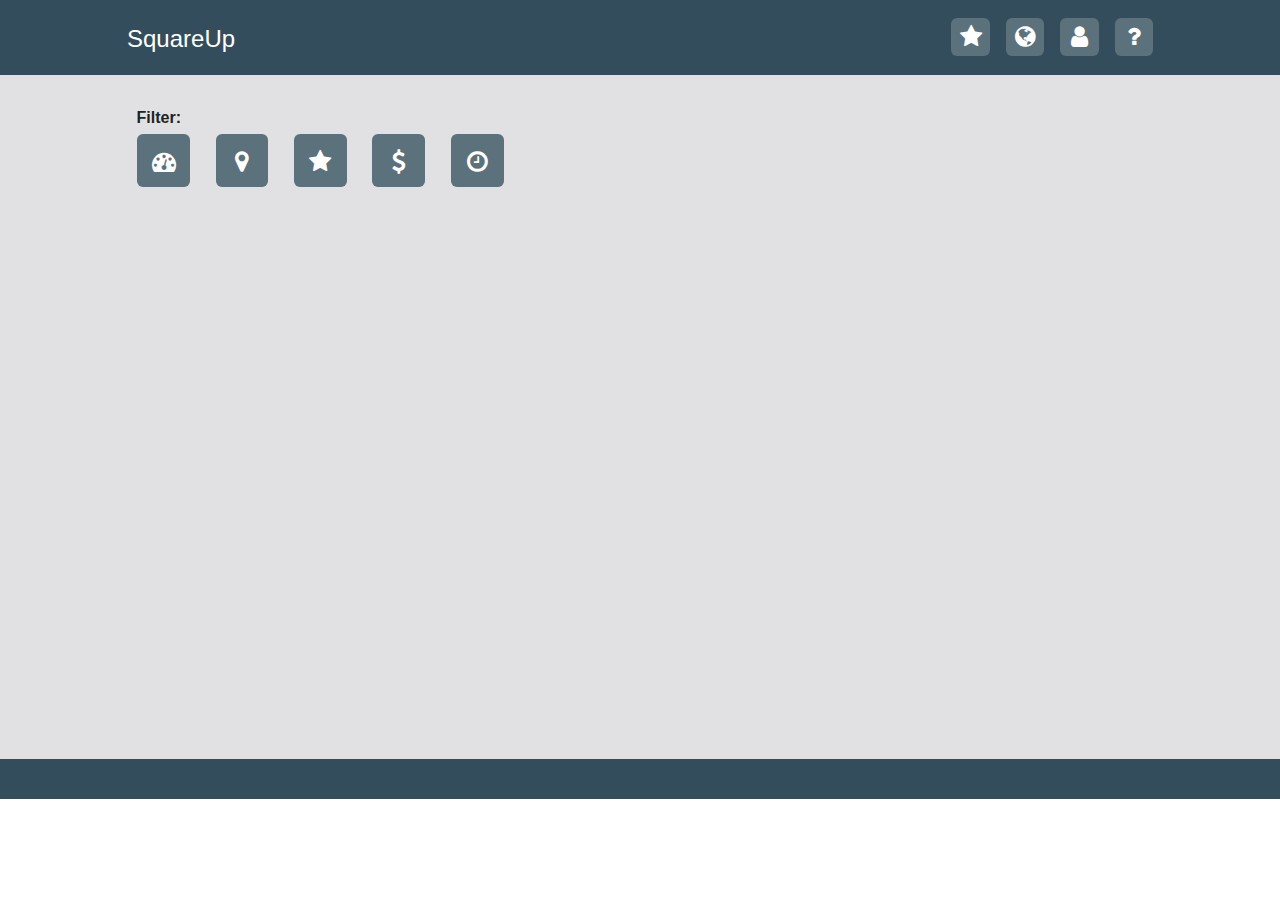
<file: index.html>
<!DOCTYPE html>
<!--[if lt IE 7]>      <html class="no-js lt-ie9 lt-ie8 lt-ie7"> <![endif]-->
<!--[if IE 7]>         <html class="no-js lt-ie9 lt-ie8"> <![endif]-->
<!--[if IE 8]>         <html class="no-js lt-ie9"> <![endif]-->
<!--[if gt IE 8]><!--> <html class="no-js"> <!--<![endif]-->
    <head>
        <meta charset="utf-8">
        <meta http-equiv="X-UA-Compatible" content="IE=edge,chrome=1">
        <title></title>
        <meta name="description" content="">
        <meta name="viewport" content="width=device-width">

        <link rel="stylesheet" href="css/normalize.min.css">
        <link rel="stylesheet" href="css/main.css">
        <link href="http://netdna.bootstrapcdn.com/font-awesome/4.0.0/css/font-awesome.css" rel="stylesheet">
        
        <script src="js/vendor/modernizr-2.6.2-respond-1.1.0.min.js"></script>
    </head>
    <body>
        <!--[if lt IE 7]>
            <p class="chromeframe">You are using an <strong>outdated</strong> browser. Please <a href="http://browsehappy.com/">upgrade your browser</a> or <a href="http://www.google.com/chromeframe/?redirect=true">activate Google Chrome Frame</a> to improve your experience.</p>
        <![endif]-->

        <div class="header-container">
            <header class="wrapper clearfix app-header">
                <h1 class="title">SquareUp</h1>
                    <div class="app-header-icon-box">
                            <div class="app-header-icon">
                                <i class="fa fa-star"></i>
                            </div>
                            <div class="app-header-icon">
                                <i class="fa fa-globe"></i>
                            </div>
                            <div class="app-header-icon">
                                <i class="fa fa-user"></i>
                            </div>
                            <div class="app-header-icon">
                                <i class="fa fa-question"></i>
                            </div>
                        </div>
            </header>
        </div>

        <div class="main-container">
            <div class="main wrapper clearfix">
                <article>
                    <header>
                        <span>Filter:</span>
                        <div class="filter-icons">
                            <i class="fa fa-dashboard"></i>
                            <!-- <div id="hotness">
                                <span class="cold-filter"></span>
                                <span class="mild-filter"></span>
                                <span class="active-filter"></span>
                                <span class="burning-filter"></span>
                            </div> -->
                            <i class="fa fa-map-marker"></i>
                            <i class="fa fa-star"></i>
                            <i class="fa fa-dollar"></i>
                            <i class="fa fa-clock-o"></i>
                        </div>
                    </header>
                    <div class="clearfix"></div>
                    <div id="giveMeDataBwaHaHa" class=""></div>
                    <footer>
                        
                    </footer>
                </article>

            </div> <!-- #main -->
        </div> <!-- #main-container -->

        <div class="footer-container">
            <footer class="wrapper">
                
            </footer>
        </div>

        <script src="http://ajax.googleapis.com/ajax/libs/jquery/1.10.1/jquery.min.js"></script>
        <script>window.jQuery || document.write('<script src="js/vendor/jquery-1.10.1.min.js"><\/script>')</script>

        <script src="js/main.js"></script>
        <script src="js/request.js"></script>

    </body>
</html>
</file>
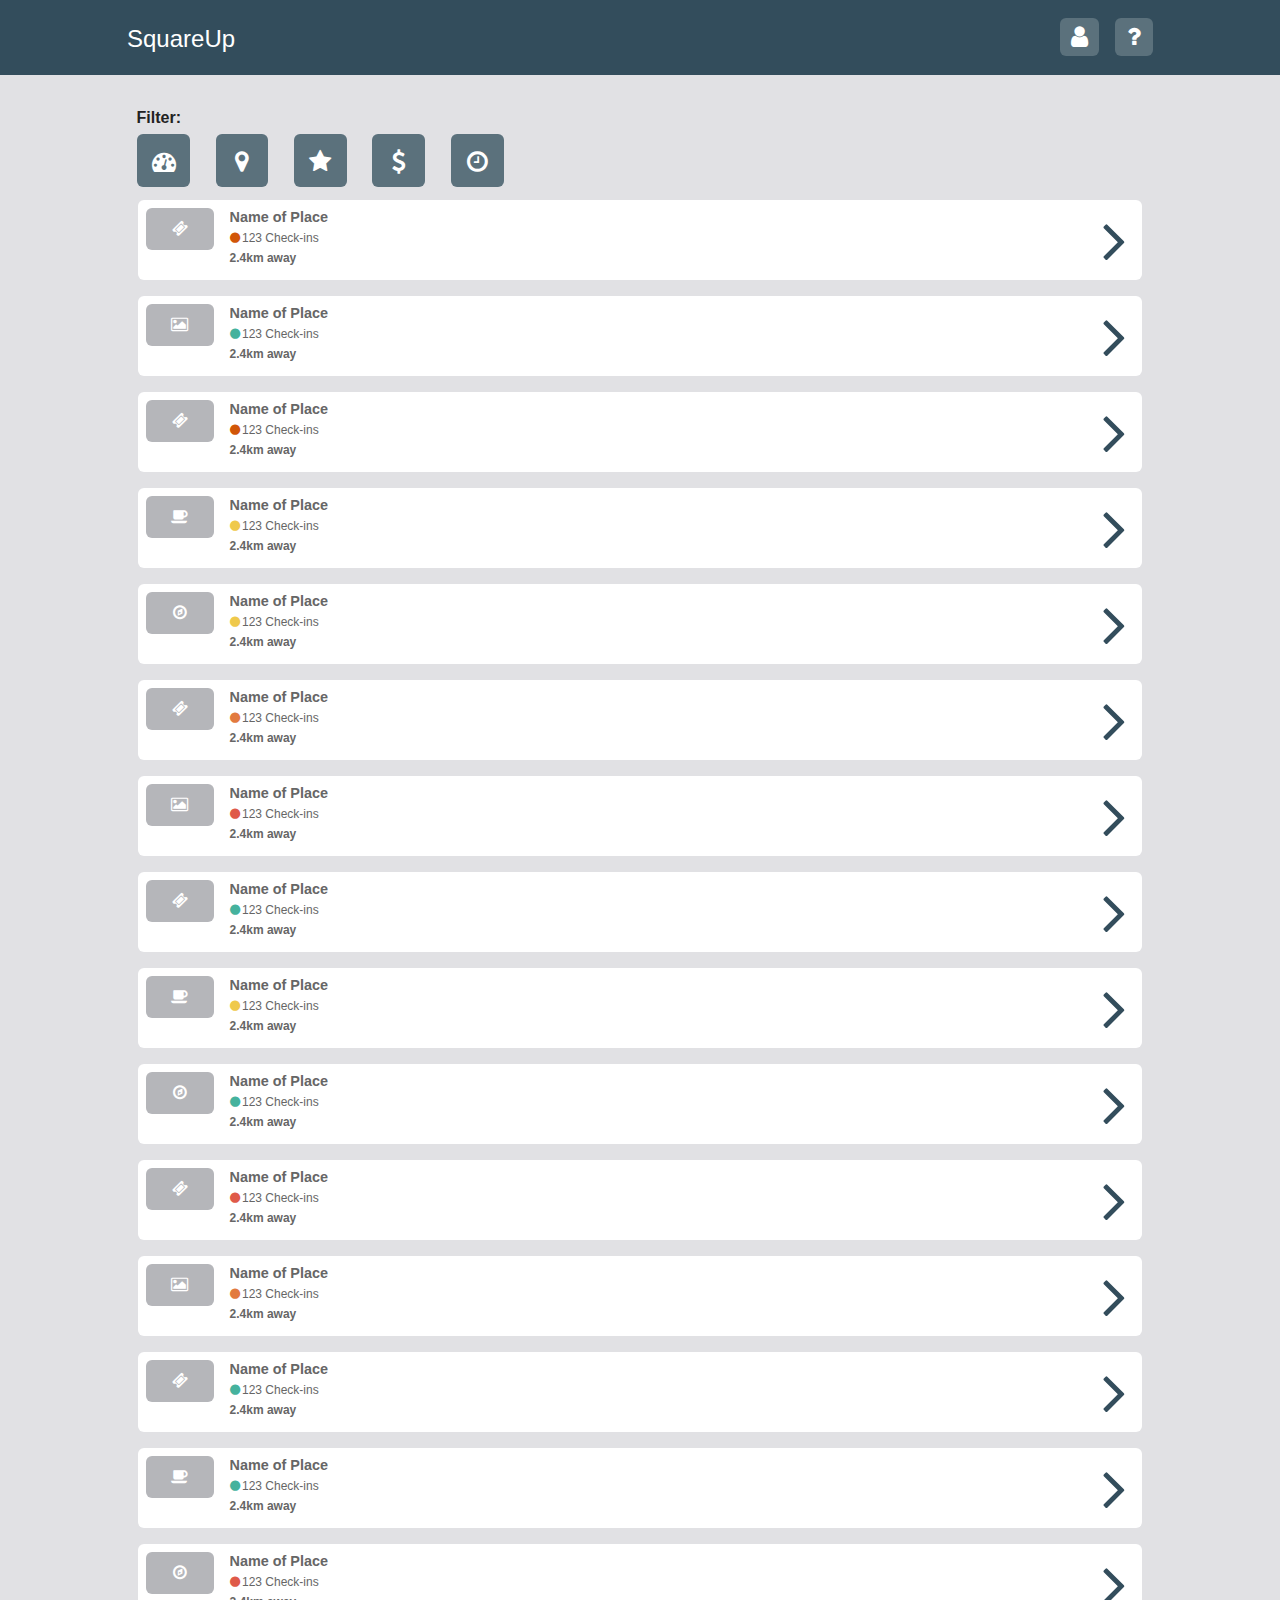
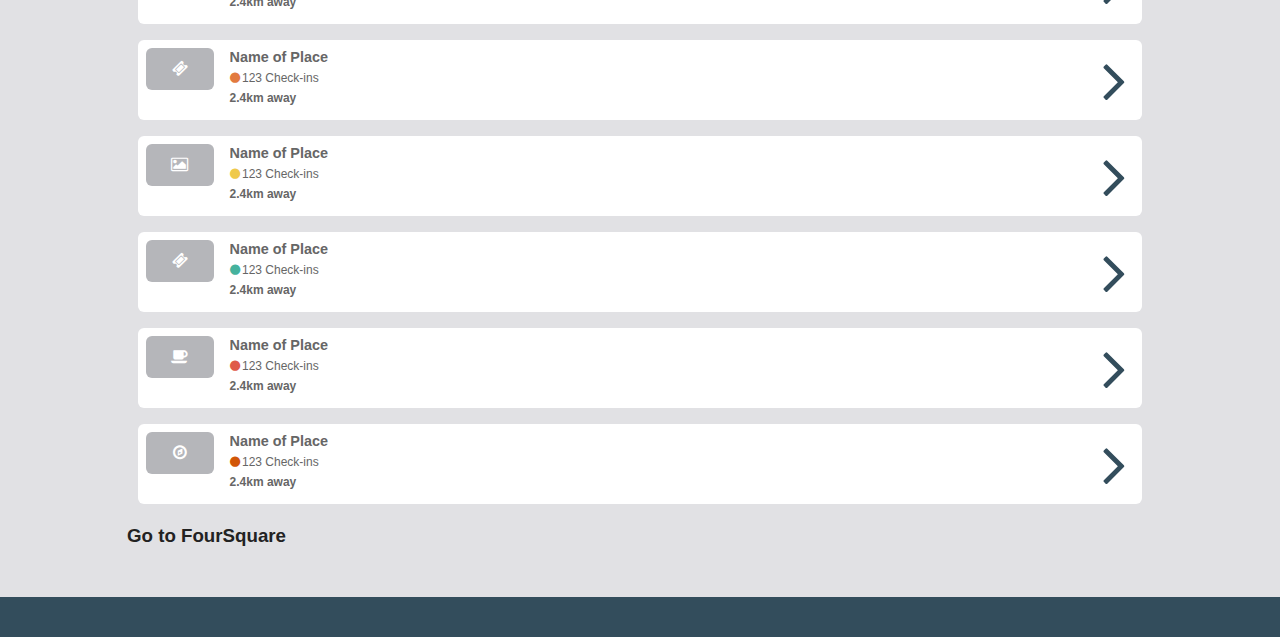
<file: index-bak.html>
<!DOCTYPE html>
<!--[if lt IE 7]>      <html class="no-js lt-ie9 lt-ie8 lt-ie7"> <![endif]-->
<!--[if IE 7]>         <html class="no-js lt-ie9 lt-ie8"> <![endif]-->
<!--[if IE 8]>         <html class="no-js lt-ie9"> <![endif]-->
<!--[if gt IE 8]><!--> <html class="no-js"> <!--<![endif]-->
    <head>
        <meta charset="utf-8">
        <meta http-equiv="X-UA-Compatible" content="IE=edge,chrome=1">
        <title></title>
        <meta name="description" content="">
        <meta name="viewport" content="width=device-width">

        <link rel="stylesheet" href="css/normalize.min.css">
        <link rel="stylesheet" href="css/main.css">
        <link href="http://netdna.bootstrapcdn.com/font-awesome/4.0.0/css/font-awesome.css" rel="stylesheet">
        
        <script src="js/vendor/modernizr-2.6.2-respond-1.1.0.min.js"></script>
    </head>
    <body>
        <!--[if lt IE 7]>
            <p class="chromeframe">You are using an <strong>outdated</strong> browser. Please <a href="http://browsehappy.com/">upgrade your browser</a> or <a href="http://www.google.com/chromeframe/?redirect=true">activate Google Chrome Frame</a> to improve your experience.</p>
        <![endif]-->

        <div class="header-container">
            <header class="wrapper clearfix app-header">
                <h1 class="title">SquareUp</h1>
                    <div class="app-header-icon-box">
                            <div class="app-header-icon">
                                <i class="fa fa-user"></i>
                            </div>
                            <div class="app-header-icon">
                                <i class="fa fa-question"></i>
                            </div>
                        </div>
            </header>
        </div>

        <div class="main-container">
            <div class="main wrapper clearfix">
                <article>
                    <header>
                        <span>Filter:</span>
                        <div class="filter-icons">
                            <i class="fa fa-dashboard"></i>
                            <!-- <div id="hotness">
                                <span class="cold-filter"></span>
                                <span class="mild-filter"></span>
                                <span class="active-filter"></span>
                                <span class="burning-filter"></span>
                            </div> -->
                            <i class="fa fa-map-marker"></i>
                            <i class="fa fa-star"></i>
                            <i class="fa fa-dollar"></i>
                            <i class="fa fa-clock-o"></i>
                        </div>
                    </header>
                    <div class="clearfix"></div>
                    <section class="event">
                        <div class="venueType">
                            <i class="fa fa-ticket"></i>
                        </div>
                        <div class="eventInfo">
                            <h2>Name of Place</h2>
                            <div class="temperature">
                                <span class="hot"><i class="fa fa-circle"></i></span><span class="numCheckins">123 Check-ins</span>
                            </div>
                            <div class="distanceFromMe">
                                <span>2.4km away</span>
                            </div>
                        </div>
                        <div class="moreArrow">
                            <i class="fa fa-angle-right"></i>
                        </div>
                    </section>
                    <section class="event">
                        <div class="venueType">
                            <i class="fa fa-picture-o"></i>
                        </div>
                        <div class="eventInfo">
                            <h2>Name of Place</h2>
                            <div class="temperature">
                                <span class="mild"><i class="fa fa-circle"></i></span><span class="numCheckins">123 Check-ins</span>
                            </div>
                            <div class="distanceFromMe">
                                <span>2.4km away</span>
                            </div>
                        </div>
                        <div class="moreArrow">
                            <i class="fa fa-angle-right"></i>
                        </div>
                    </section>
                    <section class="event">
                        <div class="venueType">
                            <i class="fa fa-ticket"></i>
                        </div>
                        <div class="eventInfo">
                            <h2>Name of Place</h2>
                            <div class="temperature">
                                <span class="hot"><i class="fa fa-circle"></i></span><span class="numCheckins">123 Check-ins</span>
                            </div>
                            <div class="distanceFromMe">
                                <span>2.4km away</span>
                            </div>
                        </div>
                        <div class="moreArrow">
                            <i class="fa fa-angle-right"></i>
                        </div>
                    </section>
                    <section class="event">
                        <div class="venueType">
                            <i class="fa fa-coffee"></i>
                        </div>
                        <div class="eventInfo">
                            <h2>Name of Place</h2>
                            <div class="temperature">
                                <span class="medium"><i class="fa fa-circle"></i></span><span class="numCheckins">123 Check-ins</span>
                            </div>
                            <div class="distanceFromMe">
                                <span>2.4km away</span>
                            </div>
                        </div>
                        <div class="moreArrow">
                            <i class="fa fa-angle-right"></i>
                        </div>
                    </section>
                    <section class="event">
                        <div class="venueType">
                            <i class="fa fa-compass"></i>
                        </div>
                        <div class="eventInfo">
                            <h2>Name of Place</h2>
                            <div class="temperature">
                                <span class="medium"><i class="fa fa-circle"></i></span><span class="numCheckins">123 Check-ins</span>
                            </div>
                            <div class="distanceFromMe">
                                <span>2.4km away</span>
                            </div>
                        </div>
                        <div class="moreArrow">
                            <i class="fa fa-angle-right"></i>
                        </div>
                    </section>
                    <section class="event">
                        <div class="venueType">
                            <i class="fa fa-ticket"></i>
                        </div>
                        <div class="eventInfo">
                            <h2>Name of Place</h2>
                            <div class="temperature">
                                <span class="active"><i class="fa fa-circle"></i></span><span class="numCheckins">123 Check-ins</span>
                            </div>
                            <div class="distanceFromMe">
                                <span>2.4km away</span>
                            </div>
                        </div>
                        <div class="moreArrow">
                            <i class="fa fa-angle-right"></i>
                        </div>
                    </section>
                    <section class="event">
                        <div class="venueType">
                            <i class="fa fa-picture-o"></i>
                        </div>
                        <div class="eventInfo">
                            <h2>Name of Place</h2>
                            <div class="temperature">
                                <span class="burning"><i class="fa fa-circle"></i></span><span class="numCheckins">123 Check-ins</span>
                            </div>
                            <div class="distanceFromMe">
                                <span>2.4km away</span>
                            </div>
                        </div>
                        <div class="moreArrow">
                            <i class="fa fa-angle-right"></i>
                        </div>
                    </section>
                    <section class="event">
                        <div class="venueType">
                            <i class="fa fa-ticket"></i>
                        </div>
                        <div class="eventInfo">
                            <h2>Name of Place</h2>
                            <div class="temperature">
                                <span class="cold"><i class="fa fa-circle"></i></span><span class="numCheckins">123 Check-ins</span>
                            </div>
                            <div class="distanceFromMe">
                                <span>2.4km away</span>
                            </div>
                        </div>
                        <div class="moreArrow">
                            <i class="fa fa-angle-right"></i>
                        </div>
                    </section>
                    <section class="event">
                        <div class="venueType">
                            <i class="fa fa-coffee"></i>
                        </div>
                        <div class="eventInfo">
                            <h2>Name of Place</h2>
                            <div class="temperature">
                                <span class="medium"><i class="fa fa-circle"></i></span><span class="numCheckins">123 Check-ins</span>
                            </div>
                            <div class="distanceFromMe">
                                <span>2.4km away</span>
                            </div>
                        </div>
                        <div class="moreArrow">
                            <i class="fa fa-angle-right"></i>
                        </div>
                    </section>
                    <section class="event">
                        <div class="venueType">
                            <i class="fa fa-compass"></i>
                        </div>
                        <div class="eventInfo">
                            <h2>Name of Place</h2>
                            <div class="temperature">
                                <span class="mild"><i class="fa fa-circle"></i></span><span class="numCheckins">123 Check-ins</span>
                            </div>
                            <div class="distanceFromMe">
                                <span>2.4km away</span>
                            </div>
                        </div>
                        <div class="moreArrow">
                            <i class="fa fa-angle-right"></i>
                        </div>
                    </section>
                    <section class="event">
                        <div class="venueType">
                            <i class="fa fa-ticket"></i>
                        </div>
                        <div class="eventInfo">
                            <h2>Name of Place</h2>
                            <div class="temperature">
                                <span class="burning"><i class="fa fa-circle"></i></span><span class="numCheckins">123 Check-ins</span>
                            </div>
                            <div class="distanceFromMe">
                                <span>2.4km away</span>
                            </div>
                        </div>
                        <div class="moreArrow">
                            <i class="fa fa-angle-right"></i>
                        </div>
                    </section>
                    <section class="event">
                        <div class="venueType">
                            <i class="fa fa-picture-o"></i>
                        </div>
                        <div class="eventInfo">
                            <h2>Name of Place</h2>
                            <div class="temperature">
                                <span class="active"><i class="fa fa-circle"></i></span><span class="numCheckins">123 Check-ins</span>
                            </div>
                            <div class="distanceFromMe">
                                <span>2.4km away</span>
                            </div>
                        </div>
                        <div class="moreArrow">
                            <i class="fa fa-angle-right"></i>
                        </div>
                    </section>
                    <section class="event">
                        <div class="venueType">
                            <i class="fa fa-ticket"></i>
                        </div>
                        <div class="eventInfo">
                            <h2>Name of Place</h2>
                            <div class="temperature">
                                <span class="cold"><i class="fa fa-circle"></i></span><span class="numCheckins">123 Check-ins</span>
                            </div>
                            <div class="distanceFromMe">
                                <span>2.4km away</span>
                            </div>
                        </div>
                        <div class="moreArrow">
                            <i class="fa fa-angle-right"></i>
                        </div>
                    </section>
                    <section class="event">
                        <div class="venueType">
                            <i class="fa fa-coffee"></i>
                        </div>
                        <div class="eventInfo">
                            <h2>Name of Place</h2>
                            <div class="temperature">
                                <span class="mild"><i class="fa fa-circle"></i></span><span class="numCheckins">123 Check-ins</span>
                            </div>
                            <div class="distanceFromMe">
                                <span>2.4km away</span>
                            </div>
                        </div>
                        <div class="moreArrow">
                            <i class="fa fa-angle-right"></i>
                        </div>
                    </section>
                    <section class="event">
                        <div class="venueType">
                            <i class="fa fa-compass"></i>
                        </div>
                        <div class="eventInfo">
                            <h2>Name of Place</h2>
                            <div class="temperature">
                                <span class="burning"><i class="fa fa-circle"></i></span><span class="numCheckins">123 Check-ins</span>
                            </div>
                            <div class="distanceFromMe">
                                <span>2.4km away</span>
                            </div>
                        </div>
                        <div class="moreArrow">
                            <i class="fa fa-angle-right"></i>
                        </div>
                    </section>
                    <section class="event">
                        <div class="venueType">
                            <i class="fa fa-ticket"></i>
                        </div>
                        <div class="eventInfo">
                            <h2>Name of Place</h2>
                            <div class="temperature">
                                <span class="active"><i class="fa fa-circle"></i></span><span class="numCheckins">123 Check-ins</span>
                            </div>
                            <div class="distanceFromMe">
                                <span>2.4km away</span>
                            </div>
                        </div>
                        <div class="moreArrow">
                            <i class="fa fa-angle-right"></i>
                        </div>
                    </section>
                    <section class="event">
                        <div class="venueType">
                            <i class="fa fa-picture-o"></i>
                        </div>
                        <div class="eventInfo">
                            <h2>Name of Place</h2>
                            <div class="temperature">
                                <span class="medium"><i class="fa fa-circle"></i></span><span class="numCheckins">123 Check-ins</span>
                            </div>
                            <div class="distanceFromMe">
                                <span>2.4km away</span>
                            </div>
                        </div>
                        <div class="moreArrow">
                            <i class="fa fa-angle-right"></i>
                        </div>
                    </section>
                    <section class="event">
                        <div class="venueType">
                            <i class="fa fa-ticket"></i>
                        </div>
                        <div class="eventInfo">
                            <h2>Name of Place</h2>
                            <div class="temperature">
                                <span class="cold"><i class="fa fa-circle"></i></span><span class="numCheckins">123 Check-ins</span>
                            </div>
                            <div class="distanceFromMe">
                                <span>2.4km away</span>
                            </div>
                        </div>
                        <div class="moreArrow">
                            <i class="fa fa-angle-right"></i>
                        </div>
                    </section>
                    <section class="event">
                        <div class="venueType">
                            <i class="fa fa-coffee"></i>
                        </div>
                        <div class="eventInfo">
                            <h2>Name of Place</h2>
                            <div class="temperature">
                                <span class="burning"><i class="fa fa-circle"></i></span><span class="numCheckins">123 Check-ins</span>
                            </div>
                            <div class="distanceFromMe">
                                <span>2.4km away</span>
                            </div>
                        </div>
                        <div class="moreArrow">
                            <i class="fa fa-angle-right"></i>
                        </div>
                    </section>
                    <section class="event">
                        <div class="venueType">
                            <i class="fa fa-compass"></i>
                        </div>
                        <div class="eventInfo">
                            <h2>Name of Place</h2>
                            <div class="temperature">
                                <span class="hot"><i class="fa fa-circle"></i></span><span class="numCheckins">123 Check-ins</span>
                            </div>
                            <div class="distanceFromMe">
                                <span>2.4km away</span>
                            </div>
                        </div>
                        <div class="moreArrow">
                            <i class="fa fa-angle-right"></i>
                        </div>
                    </section>

                    <footer>
                        <h3>Go to FourSquare</h3>
                    </footer>
                </article>

            </div> <!-- #main -->
        </div> <!-- #main-container -->

        <div class="footer-container">
            <footer class="wrapper">
                
            </footer>
        </div>

        <script src="http://ajax.googleapis.com/ajax/libs/jquery/1.10.1/jquery.min.js"></script>
        <script>window.jQuery || document.write('<script src="js/vendor/jquery-1.10.1.min.js"><\/script>')</script>

        <script src="js/main.js"></script>
        <script src="js/request.js"></script>

    </body>
</html>
</file>
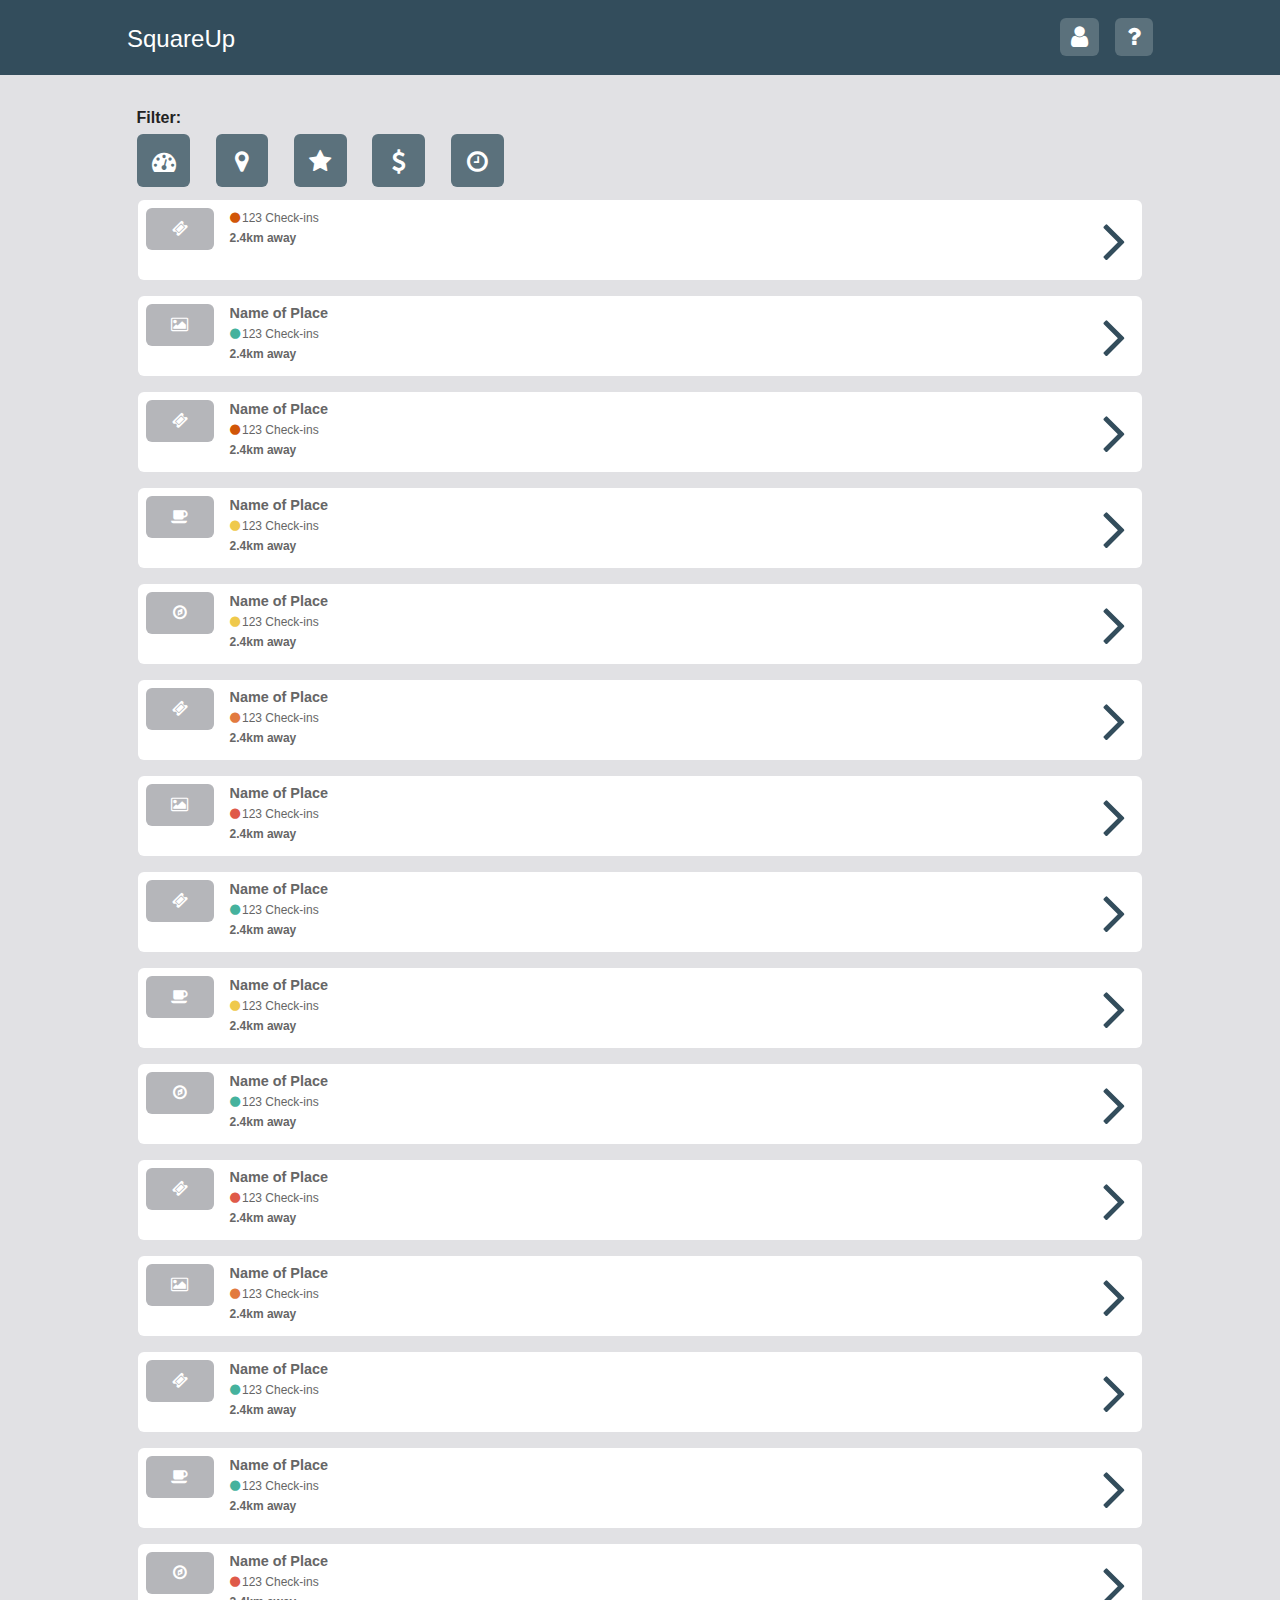
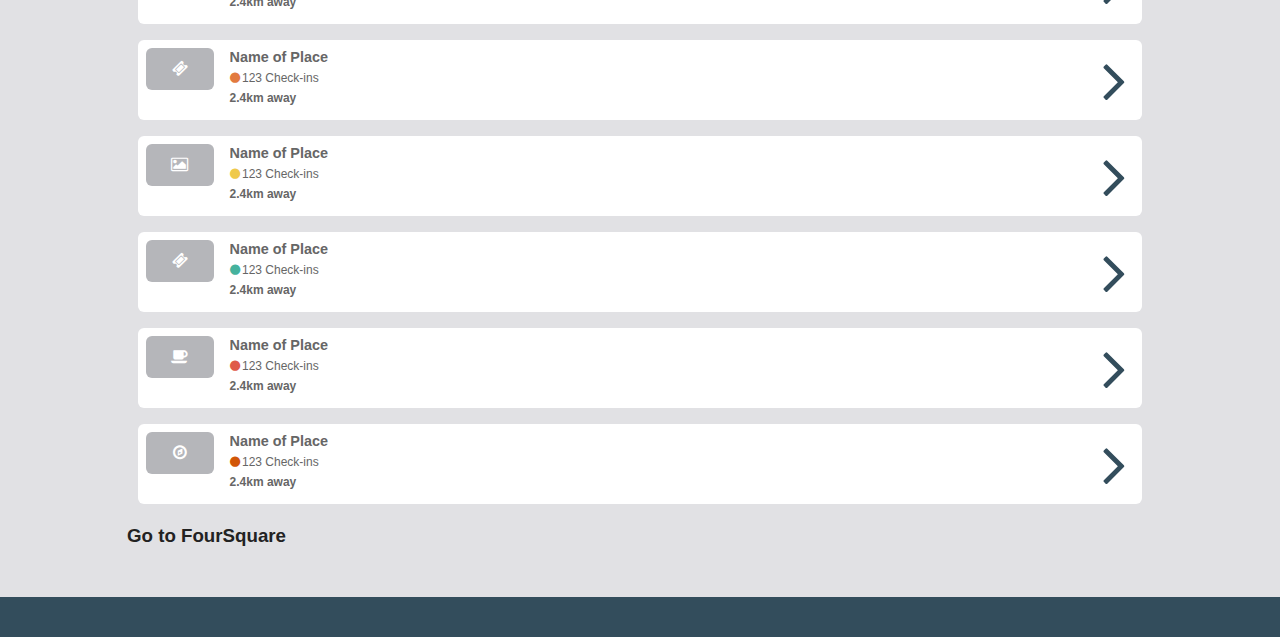
<file: index-bal.html>
<!DOCTYPE html>
<!--[if lt IE 7]>      <html class="no-js lt-ie9 lt-ie8 lt-ie7"> <![endif]-->
<!--[if IE 7]>         <html class="no-js lt-ie9 lt-ie8"> <![endif]-->
<!--[if IE 8]>         <html class="no-js lt-ie9"> <![endif]-->
<!--[if gt IE 8]><!--> <html class="no-js"> <!--<![endif]-->
    <head>
        <meta charset="utf-8">
        <meta http-equiv="X-UA-Compatible" content="IE=edge,chrome=1">
        <title></title>
        <meta name="description" content="">
        <meta name="viewport" content="width=device-width">

        <link rel="stylesheet" href="css/normalize.min.css">
        <link rel="stylesheet" href="css/main.css">
        <link href="http://netdna.bootstrapcdn.com/font-awesome/4.0.0/css/font-awesome.css" rel="stylesheet">
        
        <script src="js/vendor/modernizr-2.6.2-respond-1.1.0.min.js"></script>
    </head>
    <body>
        <!--[if lt IE 7]>
            <p class="chromeframe">You are using an <strong>outdated</strong> browser. Please <a href="http://browsehappy.com/">upgrade your browser</a> or <a href="http://www.google.com/chromeframe/?redirect=true">activate Google Chrome Frame</a> to improve your experience.</p>
        <![endif]-->

        <div class="header-container">
            <header class="wrapper clearfix app-header">
                <h1 class="title">SquareUp</h1>
                    <div class="app-header-icon-box">
                            <div class="app-header-icon">
                                <i class="fa fa-user"></i>
                            </div>
                            <div class="app-header-icon">
                                <i class="fa fa-question"></i>
                            </div>
                        </div>
            </header>
        </div>

        <div class="main-container">
            <div class="main wrapper clearfix">
                <article>
                    <header>
                        <span>Filter:</span>
                        <div class="filter-icons">
                            <i class="fa fa-dashboard"></i>
                            <!-- <div id="hotness">
                                <span class="cold-filter"></span>
                                <span class="mild-filter"></span>
                                <span class="active-filter"></span>
                                <span class="burning-filter"></span>
                            </div> -->
                            <i class="fa fa-map-marker"></i>
                            <i class="fa fa-star"></i>
                            <i class="fa fa-dollar"></i>
                            <i class="fa fa-clock-o"></i>
                        </div>
                    </header>
                    <div class="clearfix"></div>
                    <section class="event">
                        <div class="venueType">
                            <i class="fa fa-ticket"></i>
                        </div>
                        <div class="eventInfo">
                            <div class="temperature">
                                <span class="hot"><i class="fa fa-circle"></i></span><span class="numCheckins">123 Check-ins</span>
                            </div>
                            <div class="distanceFromMe">
                                <span>2.4km away</span>
                            </div>
                        </div>
                        <div class="moreArrow">
                            <i class="fa fa-angle-right"></i>
                        </div>
                    </section>
                    <section class="event">
                        <div class="venueType">
                            <i class="fa fa-picture-o"></i>
                        </div>
                        <div class="eventInfo">
                            <h2>Name of Place</h2>
                            <div class="temperature">
                                <span class="mild"><i class="fa fa-circle"></i></span><span class="numCheckins">123 Check-ins</span>
                            </div>
                            <div class="distanceFromMe">
                                <span>2.4km away</span>
                            </div>
                        </div>
                        <div class="moreArrow">
                            <i class="fa fa-angle-right"></i>
                        </div>
                    </section>
                    <section class="event">
                        <div class="venueType">
                            <i class="fa fa-ticket"></i>
                        </div>
                        <div class="eventInfo">
                            <h2>Name of Place</h2>
                            <div class="temperature">
                                <span class="hot"><i class="fa fa-circle"></i></span><span class="numCheckins">123 Check-ins</span>
                            </div>
                            <div class="distanceFromMe">
                                <span>2.4km away</span>
                            </div>
                        </div>
                        <div class="moreArrow">
                            <i class="fa fa-angle-right"></i>
                        </div>
                    </section>
                    <section class="event">
                        <div class="venueType">
                            <i class="fa fa-coffee"></i>
                        </div>
                        <div class="eventInfo">
                            <h2>Name of Place</h2>
                            <div class="temperature">
                                <span class="medium"><i class="fa fa-circle"></i></span><span class="numCheckins">123 Check-ins</span>
                            </div>
                            <div class="distanceFromMe">
                                <span>2.4km away</span>
                            </div>
                        </div>
                        <div class="moreArrow">
                            <i class="fa fa-angle-right"></i>
                        </div>
                    </section>
                    <section class="event">
                        <div class="venueType">
                            <i class="fa fa-compass"></i>
                        </div>
                        <div class="eventInfo">
                            <h2>Name of Place</h2>
                            <div class="temperature">
                                <span class="medium"><i class="fa fa-circle"></i></span><span class="numCheckins">123 Check-ins</span>
                            </div>
                            <div class="distanceFromMe">
                                <span>2.4km away</span>
                            </div>
                        </div>
                        <div class="moreArrow">
                            <i class="fa fa-angle-right"></i>
                        </div>
                    </section>
                    <section class="event">
                        <div class="venueType">
                            <i class="fa fa-ticket"></i>
                        </div>
                        <div class="eventInfo">
                            <h2>Name of Place</h2>
                            <div class="temperature">
                                <span class="active"><i class="fa fa-circle"></i></span><span class="numCheckins">123 Check-ins</span>
                            </div>
                            <div class="distanceFromMe">
                                <span>2.4km away</span>
                            </div>
                        </div>
                        <div class="moreArrow">
                            <i class="fa fa-angle-right"></i>
                        </div>
                    </section>
                    <section class="event">
                        <div class="venueType">
                            <i class="fa fa-picture-o"></i>
                        </div>
                        <div class="eventInfo">
                            <h2>Name of Place</h2>
                            <div class="temperature">
                                <span class="burning"><i class="fa fa-circle"></i></span><span class="numCheckins">123 Check-ins</span>
                            </div>
                            <div class="distanceFromMe">
                                <span>2.4km away</span>
                            </div>
                        </div>
                        <div class="moreArrow">
                            <i class="fa fa-angle-right"></i>
                        </div>
                    </section>
                    <section class="event">
                        <div class="venueType">
                            <i class="fa fa-ticket"></i>
                        </div>
                        <div class="eventInfo">
                            <h2>Name of Place</h2>
                            <div class="temperature">
                                <span class="cold"><i class="fa fa-circle"></i></span><span class="numCheckins">123 Check-ins</span>
                            </div>
                            <div class="distanceFromMe">
                                <span>2.4km away</span>
                            </div>
                        </div>
                        <div class="moreArrow">
                            <i class="fa fa-angle-right"></i>
                        </div>
                    </section>
                    <section class="event">
                        <div class="venueType">
                            <i class="fa fa-coffee"></i>
                        </div>
                        <div class="eventInfo">
                            <h2>Name of Place</h2>
                            <div class="temperature">
                                <span class="medium"><i class="fa fa-circle"></i></span><span class="numCheckins">123 Check-ins</span>
                            </div>
                            <div class="distanceFromMe">
                                <span>2.4km away</span>
                            </div>
                        </div>
                        <div class="moreArrow">
                            <i class="fa fa-angle-right"></i>
                        </div>
                    </section>
                    <section class="event">
                        <div class="venueType">
                            <i class="fa fa-compass"></i>
                        </div>
                        <div class="eventInfo">
                            <h2>Name of Place</h2>
                            <div class="temperature">
                                <span class="mild"><i class="fa fa-circle"></i></span><span class="numCheckins">123 Check-ins</span>
                            </div>
                            <div class="distanceFromMe">
                                <span>2.4km away</span>
                            </div>
                        </div>
                        <div class="moreArrow">
                            <i class="fa fa-angle-right"></i>
                        </div>
                    </section>
                    <section class="event">
                        <div class="venueType">
                            <i class="fa fa-ticket"></i>
                        </div>
                        <div class="eventInfo">
                            <h2>Name of Place</h2>
                            <div class="temperature">
                                <span class="burning"><i class="fa fa-circle"></i></span><span class="numCheckins">123 Check-ins</span>
                            </div>
                            <div class="distanceFromMe">
                                <span>2.4km away</span>
                            </div>
                        </div>
                        <div class="moreArrow">
                            <i class="fa fa-angle-right"></i>
                        </div>
                    </section>
                    <section class="event">
                        <div class="venueType">
                            <i class="fa fa-picture-o"></i>
                        </div>
                        <div class="eventInfo">
                            <h2>Name of Place</h2>
                            <div class="temperature">
                                <span class="active"><i class="fa fa-circle"></i></span><span class="numCheckins">123 Check-ins</span>
                            </div>
                            <div class="distanceFromMe">
                                <span>2.4km away</span>
                            </div>
                        </div>
                        <div class="moreArrow">
                            <i class="fa fa-angle-right"></i>
                        </div>
                    </section>
                    <section class="event">
                        <div class="venueType">
                            <i class="fa fa-ticket"></i>
                        </div>
                        <div class="eventInfo">
                            <h2>Name of Place</h2>
                            <div class="temperature">
                                <span class="cold"><i class="fa fa-circle"></i></span><span class="numCheckins">123 Check-ins</span>
                            </div>
                            <div class="distanceFromMe">
                                <span>2.4km away</span>
                            </div>
                        </div>
                        <div class="moreArrow">
                            <i class="fa fa-angle-right"></i>
                        </div>
                    </section>
                    <section class="event">
                        <div class="venueType">
                            <i class="fa fa-coffee"></i>
                        </div>
                        <div class="eventInfo">
                            <h2>Name of Place</h2>
                            <div class="temperature">
                                <span class="mild"><i class="fa fa-circle"></i></span><span class="numCheckins">123 Check-ins</span>
                            </div>
                            <div class="distanceFromMe">
                                <span>2.4km away</span>
                            </div>
                        </div>
                        <div class="moreArrow">
                            <i class="fa fa-angle-right"></i>
                        </div>
                    </section>
                    <section class="event">
                        <div class="venueType">
                            <i class="fa fa-compass"></i>
                        </div>
                        <div class="eventInfo">
                            <h2>Name of Place</h2>
                            <div class="temperature">
                                <span class="burning"><i class="fa fa-circle"></i></span><span class="numCheckins">123 Check-ins</span>
                            </div>
                            <div class="distanceFromMe">
                                <span>2.4km away</span>
                            </div>
                        </div>
                        <div class="moreArrow">
                            <i class="fa fa-angle-right"></i>
                        </div>
                    </section>
                    <section class="event">
                        <div class="venueType">
                            <i class="fa fa-ticket"></i>
                        </div>
                        <div class="eventInfo">
                            <h2>Name of Place</h2>
                            <div class="temperature">
                                <span class="active"><i class="fa fa-circle"></i></span><span class="numCheckins">123 Check-ins</span>
                            </div>
                            <div class="distanceFromMe">
                                <span>2.4km away</span>
                            </div>
                        </div>
                        <div class="moreArrow">
                            <i class="fa fa-angle-right"></i>
                        </div>
                    </section>
                    <section class="event">
                        <div class="venueType">
                            <i class="fa fa-picture-o"></i>
                        </div>
                        <div class="eventInfo">
                            <h2>Name of Place</h2>
                            <div class="temperature">
                                <span class="medium"><i class="fa fa-circle"></i></span><span class="numCheckins">123 Check-ins</span>
                            </div>
                            <div class="distanceFromMe">
                                <span>2.4km away</span>
                            </div>
                        </div>
                        <div class="moreArrow">
                            <i class="fa fa-angle-right"></i>
                        </div>
                    </section>
                    <section class="event">
                        <div class="venueType">
                            <i class="fa fa-ticket"></i>
                        </div>
                        <div class="eventInfo">
                            <h2>Name of Place</h2>
                            <div class="temperature">
                                <span class="cold"><i class="fa fa-circle"></i></span><span class="numCheckins">123 Check-ins</span>
                            </div>
                            <div class="distanceFromMe">
                                <span>2.4km away</span>
                            </div>
                        </div>
                        <div class="moreArrow">
                            <i class="fa fa-angle-right"></i>
                        </div>
                    </section>
                    <section class="event">
                        <div class="venueType">
                            <i class="fa fa-coffee"></i>
                        </div>
                        <div class="eventInfo">
                            <h2>Name of Place</h2>
                            <div class="temperature">
                                <span class="burning"><i class="fa fa-circle"></i></span><span class="numCheckins">123 Check-ins</span>
                            </div>
                            <div class="distanceFromMe">
                                <span>2.4km away</span>
                            </div>
                        </div>
                        <div class="moreArrow">
                            <i class="fa fa-angle-right"></i>
                        </div>
                    </section>
                    <section class="event">
                        <div class="venueType">
                            <i class="fa fa-compass"></i>
                        </div>
                        <div class="eventInfo">
                            <h2>Name of Place</h2>
                            <div class="temperature">
                                <span class="hot"><i class="fa fa-circle"></i></span><span class="numCheckins">123 Check-ins</span>
                            </div>
                            <div class="distanceFromMe">
                                <span>2.4km away</span>
                            </div>
                        </div>
                        <div class="moreArrow">
                            <i class="fa fa-angle-right"></i>
                        </div>
                    </section>

                    <footer>
                        <h3>Go to FourSquare</h3>
                    </footer>
                </article>

            </div> <!-- #main -->
        </div> <!-- #main-container -->

        <div class="footer-container">
            <footer class="wrapper">
                
            </footer>
        </div>

        <script src="http://ajax.googleapis.com/ajax/libs/jquery/1.10.1/jquery.min.js"></script>
        <script>window.jQuery || document.write('<script src="js/vendor/jquery-1.10.1.min.js"><\/script>')</script>

        <script src="js/main.js"></script>
        <script src="js/request.js"></script>

    </body>
</html>
</file>
<file: css/main.css>
/* ==========================================================================
   HTML5 Boilerplate styles - h5bp.com (generated via initializr.com)
   ========================================================================== */

html,
button,
input,
select,
textarea {
    color: #222;
}

body {
    font-size: 1em;
    line-height: 1.4;
	background: E1E1E4;
}

::-moz-selection {
    background: #b3d4fc;
    text-shadow: none;
}

::selection {
    background: #b3d4fc;
    text-shadow: none;
}

hr {
    display: block;
    height: 1px;
    border: 0;
    border-top: 1px solid #ccc;
    margin: 1em 0;
    padding: 0;
}

img {
    vertical-align: middle;
}

fieldset {
    border: 0;
    margin: 0;
    padding: 0;
}

textarea {
    resize: vertical;
}

.chromeframe {
    margin: 0.2em 0;
    background: #ccc;
    color: #000;
    padding: 0.2em 0;
}


/* ===== Initializr Styles ==================================================
   Author: Jonathan Verrecchia - verekia.com/initializr/responsive-template
   ========================================================================== */

body {
    font: 16px/26px Helvetica, Helvetica Neue, Arial;
}

.wrapper {
    width: 93%;
    margin: 0 auto;
}

/* ===================
    ALL: Foursquare Theme
   =================== */

.main-container {
	background: #E1E1E4;
}

.header-container {
    
}


.header-container,
.footer-container,
.main aside {
    background: #334D5C;
}


.title {
    color: white;
    float: left;
    font-weight: normal;
    font-size: 1.5em;
}
article { min-height: 39em;}
.app-header { background: #334D5C; min-height: 4.1em; padding-top: 0.6em;}
.app-header-icon-box { float: right;  margin: 0.5em 0;}
.main article header > span { font-weight: bold; margin-left: 0.6em;}
.filter-icons { margin: 0.2em auto .8em; width: 98%;}
.app-header-icon, .filter-icons i {padding: 0.4em 0 0.2em; width: 2.4em; border-radius: 6px; background: #5B717C; display: inline-block; float: left; color: white; margin-right: 1em; text-align: center;}
.app-header-icon:last-child {margin-right: 0;}
.filter-icons i:last-child { margin-right: 0;}
.filter-icons i { width: 2.2em; padding: 0.6em 0; float: none; background: #5B717C; margin-right: 0.88em;}
.app-header-icon:hover, .filter-icons i:hover { background: #929CA4;}
.filter-icons i:hover { background: #929CA4;}
#hotness { display:inline-block;}
#hotness span {width: 3em; height: 3em; display: inline-block; border-radius: 6px;}
.cold-filter { background: #002240;}
.app-header-icon i, .filter-icons i { font-size: 1.5em;}
.event { border-radius: 6px; width: 97%; min-height: 4em; padding: 0.5em 0 0.5em 0.5em; margin: 0 auto 1em; background: white; }
.venueType { float: left; background: #B5B6BA; padding: 0.5em; display: inline-block; border-radius: 6px; color: white; margin-right: 1em; min-width: 3.2em; text-align: center;}
.venueType img { width: 48px; height: auto;}
.event h2 { font-size: 0.9em; margin: -0.3em 0 0 0; height: 1.7em; overflow: hidden;}
.eventInfo { color: #666; width: 56%; float: left;}
.results-list { list-style: none; padding: 0;}
.eventInfo .fa { font-size: 1em;}
.eventInfo .hot .fa { color: #D15608;}
.temperature { font-size: 0.75em; line-height: 20px;}
.numCheckins {margin-left: 0.2em;}
.distanceFromMe { font-size: 0.75em; line-height: 20px; font-weight: bold;}
.moreArrow { min-width: 0.6em; padding: 0 0 0 0.3em; font-size: 4em; color: #334D5C; float: right;}
.event:hover .moreArrow i { color: #929CA4;}
.cold { color: #45B29D;}
.mild { color: #45B29D;}
.medium { color: #EFC94C;}
.active { color: #E27A3F;}
.burning { color: #DF5A49}

.card { list-style: none;}

.venue-info { clear: both; color: #334D5C; padding: 0.5em 0.4em 0 0.3em; }
.venue-info h3 { margin: 1em 0 0.4em; }
.venueContact, .venueContact a { color: #DF5A48; text-decoration: underline; font-size: 0.9em;}
.venueDeets { font-weight: bold; margin: 1em 0; height: 3em;}
.venueDeets .fa { color: #DF5A48; font-size: 3em; display: inline-block; float: left; margin-right: 0.2em;}
.venueAddress {}
.redBox { background: #DF5A48; padding: 0.8em; border-radius: 6px; color: white; margin-right: 0.5em;}
.getDirections { background: #43B19C; padding: 1.3em 0; border-radius: 6px; color: white; width: 98%; display: inline-block; margin: 0 auto; text-decoration: none; font-weight: bold; text-align: center; font-size: 1.2em;}
.collapseVenue { background: #E1E1E4; border-radius: 6px; padding: 0.1em 0 0.2em; text-align: center; color: white;}
.collapseVenue:hover {background: #CECECE;}
.collapseVenue i {font-size: 5em;}
/* ==============
    MOBILE: Menu
   ============== */

nav ul {
    margin: 0;
    padding: 0;
}

nav a {
    display: block;
    margin-bottom: 10px;
    padding: 15px 0;

    text-align: center;
    text-decoration: none;
    font-weight: bold;

    color: white;
    background: #0279b3;
}

nav a:hover,
nav a:visited {
    color: white;
}

nav a:hover {
    text-decoration: underline;
}

/* ==============
    MOBILE: Main
   ============== */

.main {
    padding: 30px 0;
}

.main article h1 {
    font-size: 2em;
    text-align: center;
}

.main aside {
    color: white;
    padding: 0px 5% 10px;
}

.footer-container footer {
    color: white;
    padding: 20px 0;
}

/* ===============
    ALL: IE Fixes
   =============== */

.ie7 .title {
    padding-top: 20px;
}

/* ==========================================================================
   Author's custom styles
   ========================================================================== */















/* ==========================================================================
   Media Queries
   ========================================================================== */

@media only screen and (min-width: 480px) {

/* ====================
    INTERMEDIATE: Menu
   ==================== */

    nav a {
        float: left;
        width: 27%;
        margin: 0 1.7%;
        padding: 25px 2%;
        margin-bottom: 0;
    }

    nav li:first-child a {
        margin-left: 0;
    }

    nav li:last-child a {
        margin-right: 0;
    }

/* ========================
    INTERMEDIATE: IE Fixes
   ======================== */

    nav ul li {
        display: inline;
    }

    .oldie nav a {
        margin: 0 0.7%;
    }
}

@media only screen and (min-width: 768px) {

/* ====================
    WIDE: CSS3 Effects
   ==================== */

    .header-container,
    .main aside {
        
    }

/* ============
    WIDE: Menu
   ============ */

    .title {
        float: left;
    }

    nav {
        float: right;
        width: 38%;
    }

/* ============
    WIDE: Main
   ============ */

    .main article {
    /*    float: left; */
        
    }

    .main aside {
        float: right;
        width: 28%;
    }
}

@media only screen and (min-width: 1030px) {
    .eventInfo {
        
    }
}

@media only screen and (min-width: 1140px) {

/* ===============
    Maximal Width
   =============== */

    .wrapper {
        width: 1026px; /* 1140px - 10% for margins */
        margin: 0 auto;
    }
}

/* ==========================================================================
   Helper classes
   ========================================================================== */

.ir {
    background-color: transparent;
    border: 0;
    overflow: hidden;
    *text-indent: -9999px;
}

.ir:before {
    content: "";
    display: block;
    width: 0;
    height: 150%;
}

.hidden {
    display: none !important;
    visibility: hidden;
}

.visuallyhidden {
    border: 0;
    clip: rect(0 0 0 0);
    height: 1px;
    margin: -1px;
    overflow: hidden;
    padding: 0;
    position: absolute;
    width: 1px;
}

.visuallyhidden.focusable:active,
.visuallyhidden.focusable:focus {
    clip: auto;
    height: auto;
    margin: 0;
    overflow: visible;
    position: static;
    width: auto;
}

.invisible {
    visibility: hidden;
}

.clearfix:before,
.clearfix:after {
    content: " ";
    display: table;
}

.clearfix:after {
    clear: both;
}

.clearfix {
    *zoom: 1;
}

/* ==========================================================================
   Print styles
   ========================================================================== */

@media print {
    * {
        background: transparent !important;
        color: #000 !important; /* Black prints faster: h5bp.com/s */
        box-shadow: none !important;
        text-shadow: none !important;
    }

    a,
    a:visited {
        text-decoration: underline;
    }

    a[href]:after {
        content: " (" attr(href) ")";
    }

    abbr[title]:after {
        content: " (" attr(title) ")";
    }

    /*
     * Don't show links for images, or javascript/internal links
     */

    .ir a:after,
    a[href^="javascript:"]:after,
    a[href^="#"]:after {
        content: "";
    }

    pre,
    blockquote {
        border: 1px solid #999;
        page-break-inside: avoid;
    }

    thead {
        display: table-header-group; /* h5bp.com/t */
    }

    tr,
    img {
        page-break-inside: avoid;
    }

    img {
        max-width: 100% !important;
    }

    @page {
        margin: 0.5cm;
    }

    p,
    h2,
    h3 {
        orphans: 3;
        widows: 3;
    }

    h2,
    h3 {
        page-break-after: avoid;
    }
}
</file>
